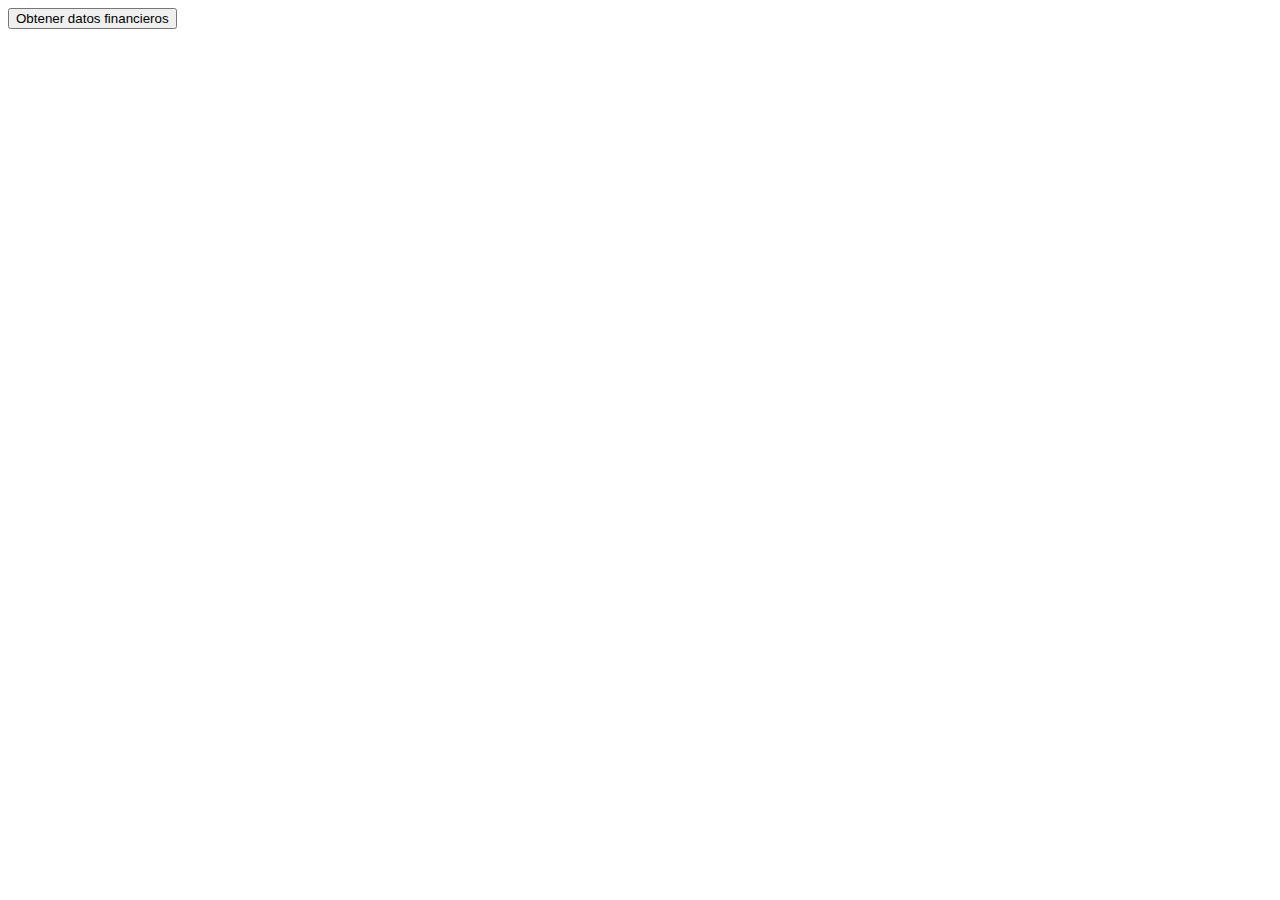
<file: page/api.html>
<!DOCTYPE html>
<html lang="en">
<head>
    <meta charset="UTF-8">
    <meta http-equiv="X-UA-Compatible" content="IE=edge">
    <meta name="viewport" content="width=device-width, initial-scale=1.0">
    <title>Api - GoogleFinance</title>
</head>
<body>

    <button id="btn">Obtener datos financieros</button>
    <div id="fetch"></div>
    <script src="../api.js"></script>
</body>
</html>
</file>
